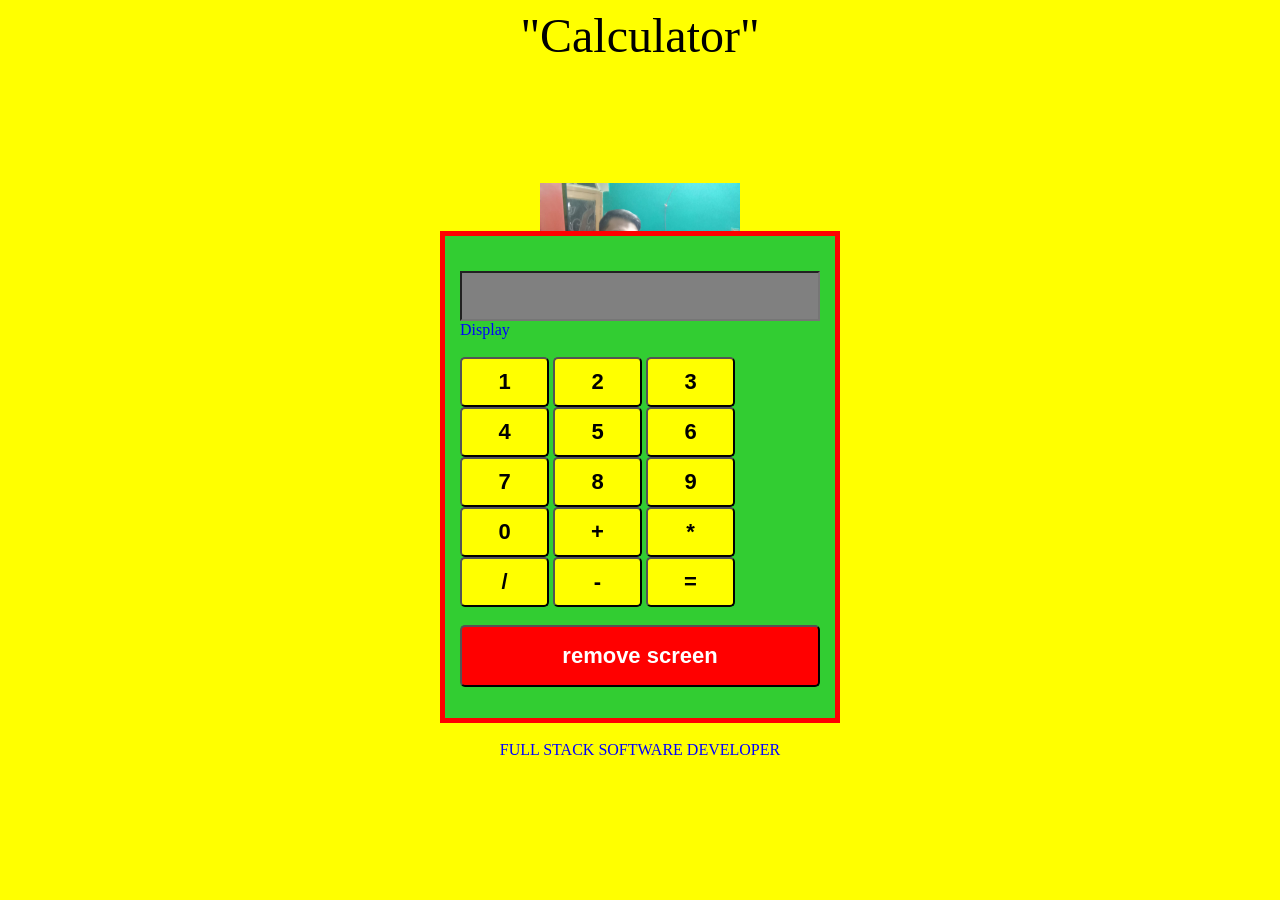
<file: Calculator Project.html>
<html>
<head>
<title>Calculator Project</title>
</head>
<body bgcolor= "yellow" text= "gold">
<center><font color="black" size="15">"Calculator"</font></center>
<marquee direction="up" scrollamount="4"><center><img src="selfi pic.jpeg" width="200px" height="150px"><br><font color="green">Calculator Design by Supriyo Das</font></center></marquee>
<div class="wrap">
<form name="cal">
     <input type="text" name="display" ><font color="blue">Display</font>
<br><br>
<input type="button" value="1" onClick="cal.display.value+='1'">
<input type="button" value="2" onClick="cal.display.value+='2'">
<input type="button" value="3" onClick="cal.display.value+='3'"><br>
<input type="button" value="4" onClick="cal.display.value+='4'">
<input type="button" value="5" onClick="cal.display.value+='5'">
<input type="button" value="6" onClick="cal.display.value+='6'"><br>
<input type="button" value="7" onClick="cal.display.value+='7'">
<input type="button" value="8" onClick="cal.display.value+='8'">
<input type="button" value="9" onClick="cal.display.value+='9'"><br>
<input type="button" value="0" onClick="cal.display.value+='0'">
<input type="button" value="+" onClick="cal.display.value+='+'">
<input type="button" value="*" onClick="cal.display.value+='*'"><br>
<input type="button" value="/" onClick="cal.display.value+='/'">
<input type="button" value="-" onClick="cal.display.value+='-'">
<input type="button" value="=" onClick="cal.display.value=eval(cal.display.value)">
<br><br>
<input type="button" value="remove screen" onclick="cal.display.value=' '" id="Remove">
</form>
</div>
<br>
<center><font color="blue">FULL STACK SOFTWARE DEVELOPER</font></center>
</body>

<!--CSS Part-->

<style>
  body{
    background:yellow;
}
*{
    box-sizing:border-box;
    <!-- -webkit-box-sizing:border-box;-->
}
.wrap{
    width:400px;
    margin:auto;
    height:auto;
    background:limegreen;
    padding:15px;
	border:5px solid red;
}
input[type=text]
{
  width:100%;
  padding:10px;
  font-size:22px;
  font-weight:bold;
  margin-top:20px;
  background:gray;
}
input[type=button]
{
  width:89px;
  padding:10px;
  font-size:22px;
  font-weight:bold;
  border-radius:5px;
  background:yellow;
}
#Remove{
 width:100%;
 height:7%;
 background:red;
 color:white;
}
</style>
</html>
</file>
